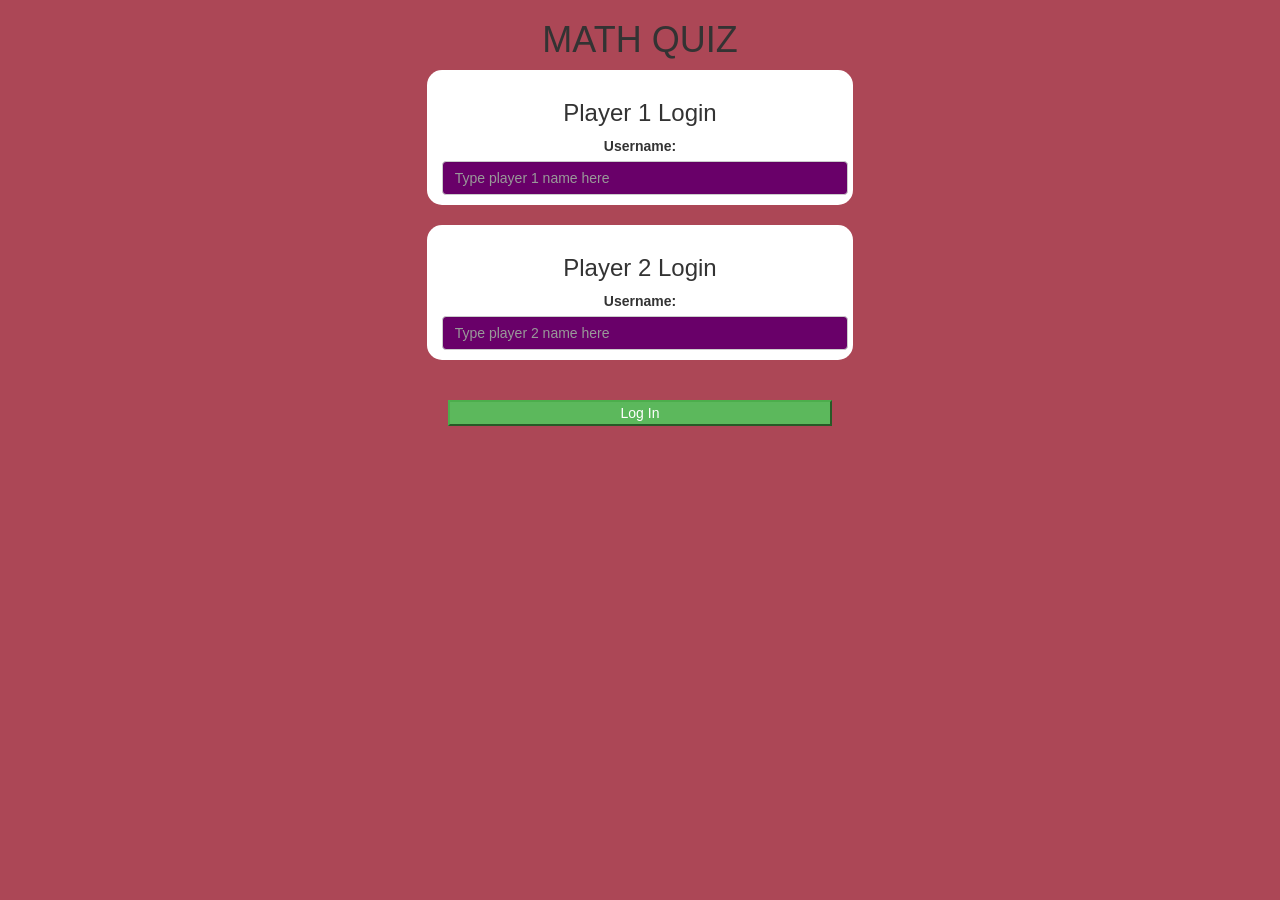
<file: index.html>
<!DOCTYPE html>
<html>
<head>
	<title>MATH QUIZ</title>

<meta name="viewport" content="width=device-width, initial-scale=1">
<link rel="stylesheet" href="https://maxcdn.bootstrapcdn.com/bootstrap/3.4.0/css/bootstrap.min.css">
<script src="https://ajax.googleapis.com/ajax/libs/jquery/3.4.1/jquery.min.js"></script>
<script src="https://maxcdn.bootstrapcdn.com/bootstrap/3.4.0/js/bootstrap.min.js"></script>

<link rel="stylesheet" type="text/css" href="style.css">

<script src="login.js"></script>
</head>
<body>
	<center>
		
<h1>MATH QUIZ</h1>
<div class="col-lg-4 col-sm-8 col-xs-11 login_div1">
	<h3>Player 1 Login</h3>
	<label>Username:</label>
	<input type="text" class="form-control" id="player1_name" placeholder="Type player 1 name here"  
	>
	</div>
	<br>
	<div class="col-lg-4 col-sm-8 col-xs-11 login_div2">
	<h3>Player 2 Login</h3>
	<label>Username:</label>
	<input type="text" class="form-control" id="player2_name" placeholder="Type player 2 name here">
	</div>
	<br>
	<br>
	<button onclick="adduser()" style="width:30%" class="btn-success">Log In</button>
	</center>
</body>
</html>
</file>
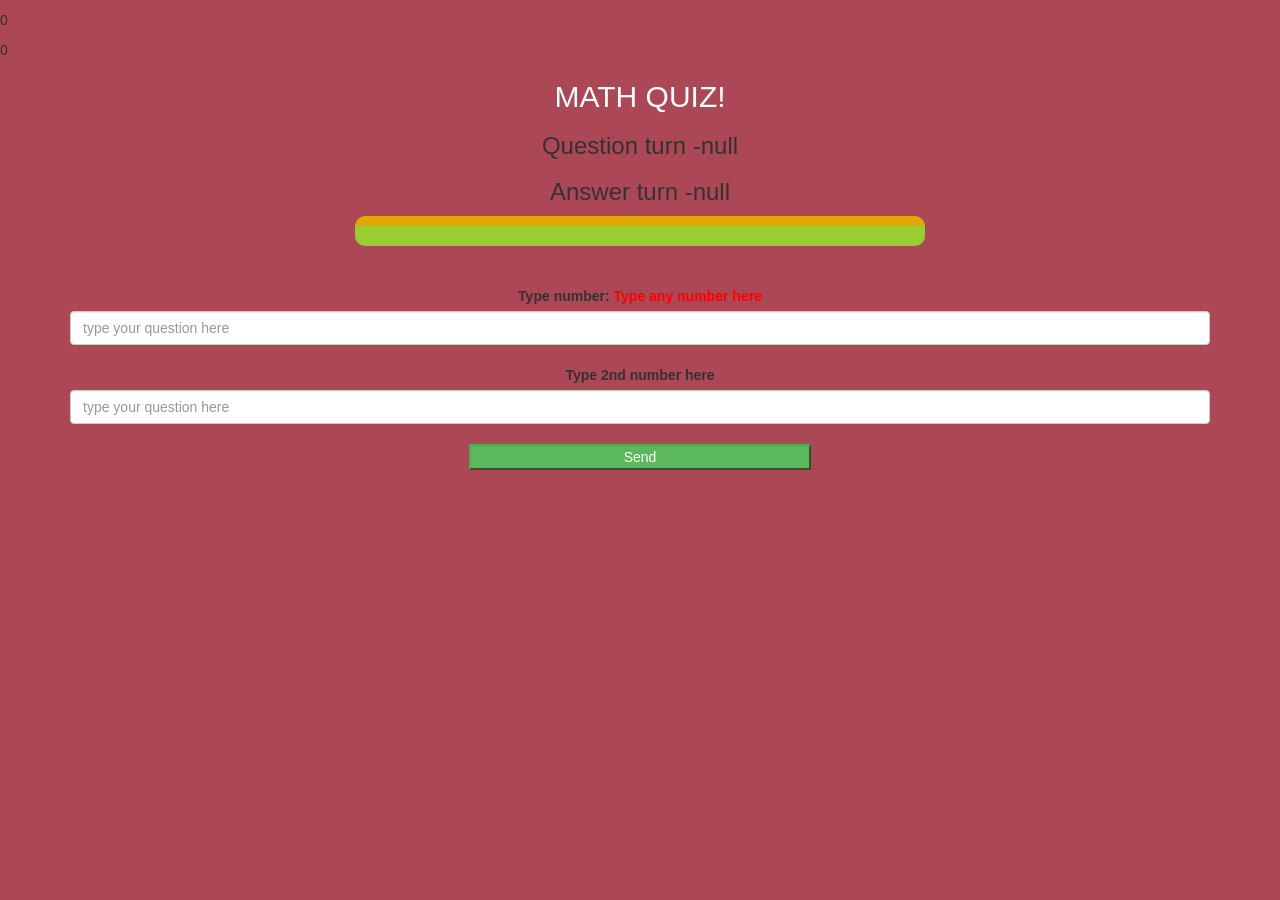
<file: math_page.html>
<!DOCTYPE html>
<html>
<head>
	<title>Guess The Word</title>

<meta name="viewport" content="width=device-width, initial-scale=1">
<link rel="stylesheet" href="https://maxcdn.bootstrapcdn.com/bootstrap/3.4.0/css/bootstrap.min.css">
<script src="https://ajax.googleapis.com/ajax/libs/jquery/3.4.1/jquery.min.js"></script>
<script src="https://maxcdn.bootstrapcdn.com/bootstrap/3.4.0/js/bootstrap.min.js"></script>

<link rel="stylesheet" type="text/css" href="style.css">
</head>
<body>
<h4 id="player1name"></h4>
<span id="player1score"></span>
<br>
<h4 id="player2name"></h4>
<span id="player2score"></span>
<div class="container">
	<center>
		<h2 style="color: white;">MATH QUIZ!</h2>
<h3 id="player_question"></h3>
<h3 id="player_answer"></h3>
<div id="output" class="col-lg-6"></div>
		<br>
		<br>
		<label>Type number: <b style="color: red">Type any number here</b></label>
<input type="number" id="number1" class="form-control" placeholder="type your question here">
		<br><label>Type 2nd number here</label><br>
<input type="number" id="number2" class="form-control" placeholder="type your question here">
		<br>
<button onclick="send()" class="btn-success" style="width:30%;">Send</button>
	</center>
</div>

<script src="math_page.js"></script>
</body>
</html>
</file>
<file: style.css>
body
{
	background:rgb(172, 71, 86);
}

	.login_div1 , .login_div2
	{
		background: white;
		padding: 10px;
		float: none;
		border-radius: 15px;
	}


#player1_name , #player2_name
{
	display: inline-block;
	margin-left: 5px;
    background-color: rgb(105, 0, 105);
}
#number
{
	width: 60%;
}
#number_display
{
	letter-spacing: 5px;
}
#output
{
background:yellowgreen;
border-radius: 10px;
border-top: 10px solid #e2a705;
padding: 10px;
float: none;
text-align: left;
}
</file>
